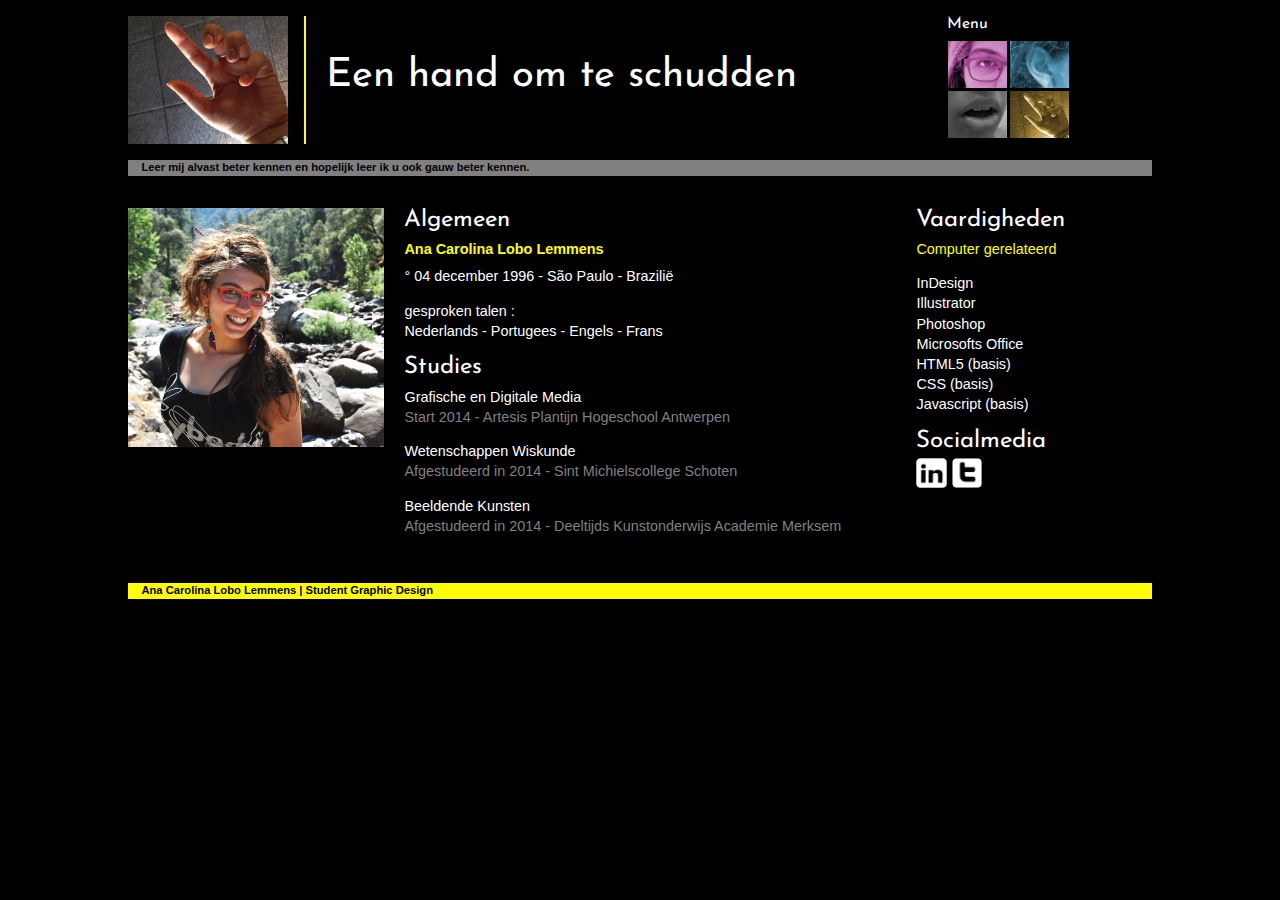
<file: hand.html>
<!--Ana Carolina Lemmens 1GDMb-->
<!doctype html>
<html>
	<head>
		<title>AC Portfolio | Hand</title>
		<meta charset="utf-8">
		<link href="reset.css" rel="stylesheet" type="text/css">
		<link href="hand.css" rel="stylesheet" type="text/css">
		<link href='http://fonts.googleapis.com/css?family=Josefin+Sans' rel='stylesheet' type='text/css'>
	</head>
	<body>
		<div class="boven">
			<header>
				<div>
					<img class="foto1" src="foto/hand.png">
				</div>
				<h1>Een hand om te schudden</h1>
			</header>
			<div class="menu">
				<a href="index.html">
					<h4>Menu</h4>
				</a>
				<div class="menukader">
					<a href="oog.html"><img class="fotomenu" src="foto/oog2.png"></a>
					<a href="oor.html"><img class="fotomenu"src="foto/oor2.png"></a>
					<a href="mond.html"><img class="fotomenu"src="foto/mond2.png"></a>
					<a href="hand.html"><img class="fotomenu"src="foto/hand2.png"></a>
				</div>
			</div>
		</div>
		<div class="onderwoord">
			<h5>Leer mij alvast beter kennen en hopelijk leer ik u ook gauw beter kennen.</h5>
		</div>
		<div class="main">
			<div class="portret">
				<img class="me1 verschijn"src="foto/portret.jpg">
				<img class="me2 hidden"src="foto/portret2.jpg">
				<img class="me3 hidden"src="foto/portret4.jpg">
				<img class="me4 hidden"src="foto/portret3.jpg">
			</div>
			<div class="info">
				<h6>Algemeen</h6>
				<p class="naam">Ana Carolina Lobo Lemmens</p>
				<p>° 04 december 1996 - São Paulo - Brazilië</p>
				<p>gesproken talen : <br>
					Nederlands - Portugees - Engels - Frans</p>
				<h6>Studies</h6>
				<p>Grafische en Digitale Media<br>
					<span>Start 2014 - Artesis Plantijn Hogeschool Antwerpen</span></p>
				<p>Wetenschappen Wiskunde <br>
					<span>Afgestudeerd in 2014 - Sint Michielscollege Schoten</span></p>
				<p>Beeldende Kunsten<br>
					<span>Afgestudeerd in 2014 - Deeltijds Kunstonderwijs Academie Merksem</span></p>
			</div>
			<div class="info2">
			    <h6>Vaardigheden</h6>
			    <p class="tussentitel">Computer gerelateerd</p>
			    <p>InDesign<br>Illustrator<br>Photoshop<br>Microsofts Office<br>HTML5 (basis)<br>CSS (basis)
			        <br>Javascript (basis)
			    </p>
			    <h6>Socialmedia</h6>
                <a href="https://be.linkedin.com/in/anacarolinalemmens" target="_blank"><img class="logo"src="foto/linkedin_icon.png"/></a>
                <a href="https://twitter.com/InspirationDB" target="_blank"><img class="logo"src="foto/twitter-white.png"/></a>
			</div>
		</div>
		<footer>
			<h5>Ana Carolina Lobo Lemmens | Student Graphic Design </h5>
		</footer>
		<script src="http://code.jquery.com/jquery-2.1.3.min.js"> 
		</script>   
		<script src="hand.js">
		</script>
	</body>
</html>
</file>
<file: hand.css>
body{
	background: black;
	font-family: helvetica;
	color: white;
	
}
.boven{
	width: 80%;
	margin: 1em auto;
	overflow: auto;
	font-family: 'Josefin Sans', sans-serif;
}
header{
	float: left;
	width: 78%;

}
.foto1{
	width: 20%;
	float: left;
	padding-right: 1em;
	border-right: 2px solid yellow; 
}
.logo{
    width:15%;
    
}
h1{
	width: 70%;
	float: left;
	font-size: 2.5em;
	color: white;
	margin-left: .5em;
	line-height: 3em;
}
.menu{
	width: 20%;
	margin-left: 2%;
	float: left;
}
a{
	text-decoration: none;
	color: yellow ;
}
h4{
	font-size: 1em;
	color: white;
	margin-bottom: .5em;
}
h5{
	font-size: .7em;
	font-weight: bold;
	padding: .2em;
	margin-left: 1em;
	color: black;
}
a:hover{
	opacity: .5;		
}
.menukader{
	width: 60%;
}
.fotomenu{
	width: 48%;
	margin: 1%;
	float:left;
}
.onderwoord{
	margin: .5em auto;
	width: 80%;
	background: grey;
	height: 1em;
}
.main{
	width: 80%;
	margin: 2em auto;
	overflow: auto;
}
.portret{
	width: 25%;
	margin-right: 2%;
	float: left;
}
.info{
	width: 50%;
	float:left;
}
.info2{
    width:20%;
    float:left;
}
.tussentitel{
    color:yellow;
}
img{
	width: 100%;
}
h6{
	font-size: 1.5em;
	margin-bottom: .2em;
	font-family: 'Josefin Sans', sans-serif;
}
.naam{
	color: yellow;
	font-weight: bold;
	margin-bottom: .2em;
}
p{
	margin: .5em 0em 1em 0em;
	line-height: 1.4em;
	font-size: .9em;
}
span{
	color: grey;
}
footer{
	margin:2em auto;
	width: 80%;
	background: yellow;
	height: 1em;

}
.hidden{
    display:none;
}
.verschijn{
    display:inline-block;
}
</file>
